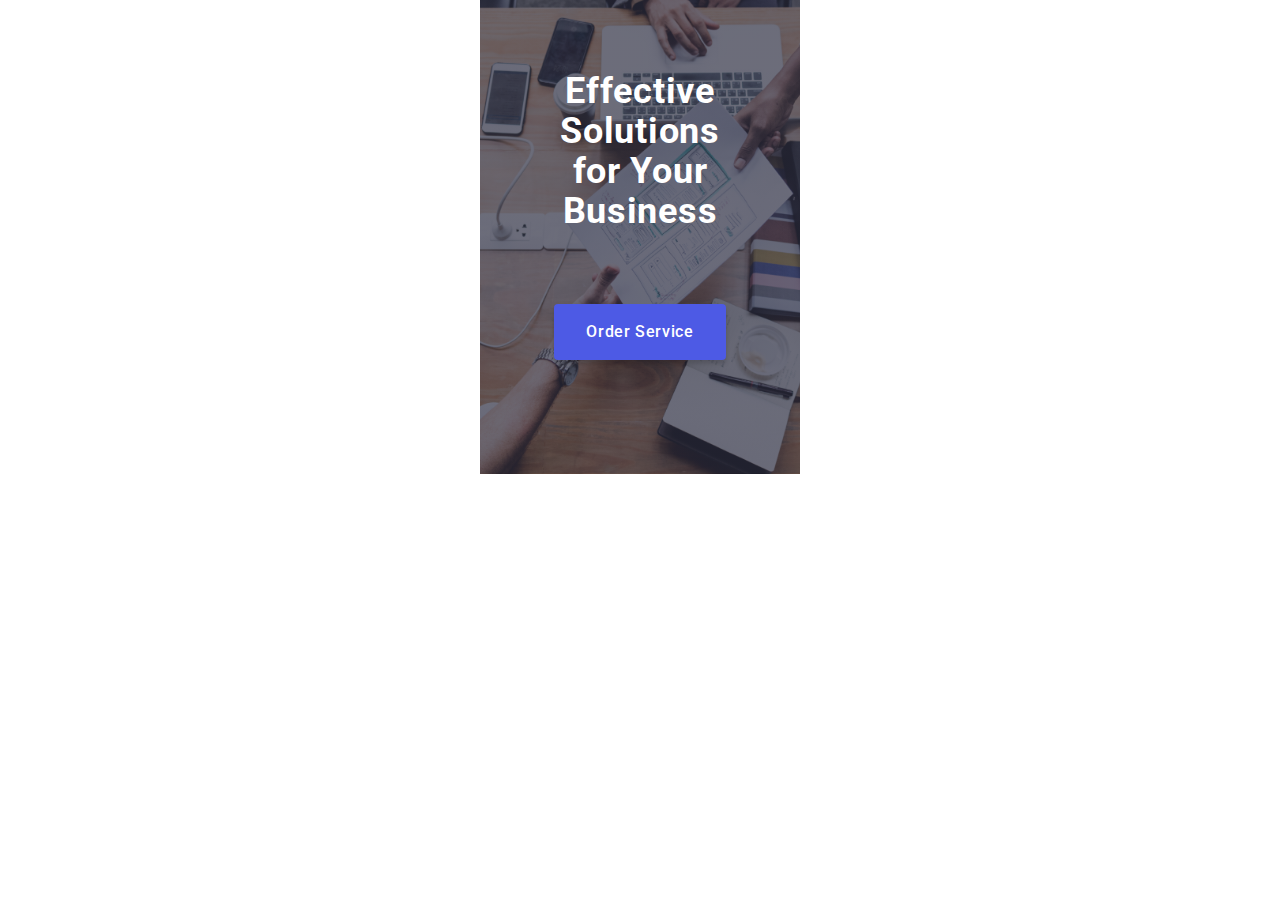
<file: index.html>
<!DOCTYPE html>
<html lang="en">
  <head>
    <meta charset="UTF-8" />
    <meta name="viewport" content="width=device-width, initial-scale=1.0" />
    <link
      rel="stylesheet"
      href="https://cdn.jsdelivr.net/npm/modern-normalize@2.0.0/modern-normalize.min.css"
    />
    <link rel="preconnect" href="https://fonts.googleapis.com" />
    <link rel="preconnect" href="https://fonts.gstatic.com" crossorigin />
    <link
      href="https://fonts.googleapis.com/css2?family=Raleway:wght@700&family=Roboto:wght@400;500;700&display=swap"
      rel="stylesheet"
    />
    <link rel="stylesheet" href="./css/styles.css" />
    <title>WEBSTUDIO</title>
  </head>
  <body>
    <!-- <header class="header">
      <div class="container">
        <nav class="navigation">
          <a class="logo" href="./index.html"
            >Web<span class="logo-studio">Studio</span></a
          >
          <button><a href="./images/icons.svg#header-menu"></a></button>
          <ul class="navigation-list">
            <li class="navigation-item">
              <a class="navigation-link navigation-lin" href="./index.html"
                >Studio</a
              >
            </li>
            <li class="navigation-item">
              <a class="navigation-link" href="">Portfolio</a>
            </li>
            <li class="navigation-item">
              <a class="navigation-link" href="">Contacts</a>
            </li>
          </ul>
        </nav>

        <address class="address">
          <ul class="address-list">
            <li class="address-item">
              <a class="address-link" href="mailto:info@devstudio.com"
                >info@devstudio.com</a
              >
            </li>
            <li class="address-item">
              <a class="address-link" href="tel:+110001111111"
                >+11 (000) 111-11-11</a
              >
            </li>
          </ul>
        </address>
      </div>
    </header> -->
    <main>
      <section class="hero">
        <div class="hero-container">
          <h1 class="hero-title">Effective Solutions for Your Business</h1>
          <button class="hero-button" type="button">Order Service</button>
        </div>
      </section>
      <!-- <section class="about-us section">
        <div class="container">
          <h2 class="about-us-title visually-hidden">About us</h2>
          <ul class="about-us-list">
            <li class="about-us-item">
              <div class="conteiner-icon">
                <svg class="icon-antenna" width="64" height="64">
                  <use href="./images/icons.svg#icon-antenna-1"></use>
                </svg>
              </div>
              <h3 class="feature-name">Strategy</h3>
              <p class="feature-descr">
                Our goal is to identify the business problem to walk away with
                the perfect and creative solution.
              </p>
            </li>

            <li class="about-us-item">
              <div class="conteiner-icon">
                <svg class="icon-antenna" width="64" height="64">
                  <use href="./images/icons.svg#icon-clock-1"></use>
                </svg>
              </div>
              <h3 class="feature-name">Punctuality</h3>
              <p class="feature-descr">
                Bring the key message to the brand's audience for the best price
                within the shortest possible time.
              </p>
            </li>

            <li class="about-us-item">
              <div class="conteiner-icon">
                <svg class="icon-antenna" width="64" height="64">
                  <use href="./images/icons.svg#icon-diagram-1"></use>
                </svg>
              </div>
              <h3 class="feature-name">Diligence</h3>
              <p class="feature-descr">
                Research and confirm brands that present the strongest digital
                growth opportunities and minimize risk.
              </p>
            </li>

            <li class="about-us-item">
              <div class="conteiner-icon">
                <svg class="icon-antenna" width="64" height="64">
                  <use href="./images/icons.svg#icon-astronaut-1"></use>
                </svg>
              </div>
              <h3 class="feature-name">Technologies</h3>
              <p class="feature-descr">
                Design practice focused on digital experiences. We bring forth a
                deep passion for problem-solving.
              </p>
            </li>
          </ul>
        </div>
      </section> -->

      <!-- <section class="section sec-team">
        <div class="container">
          <h2 class="sec-team-title">Our Team</h2>
          <ul class="sec-team-list-member">
            <li class="sec-team-item-member">
              <img
                class="sec-team-member-img"
                src="./images/member1.jpg"
                alt="Mark Guerrero"
                width="264"
                height="260"
              />
              <div class="conteiner-name-prof">
                <h3 class="sec-team-member-name">Mark Guerrero</h3>
                <p class="sec-prof-team-member">Product Designer</p>
                <ul class="social-list-link">
                  <li class="social-icon-link">
                    <a href="" class="svg-link sec-three-svg"
                      ><svg class="sec-two-svg" width="16" height="16">
                        <use href="./images/icons.svg#icon-Ellipse1"></use></svg
                    ></a>
                  </li>
                  <li class="social-icon-link">
                    <a href="" class="svg-link sec-three-svg"
                      ><svg class="sec-two-svg" width="16" height="16">
                        <use href="./images/icons.svg#icon-Ellipse2"></use></svg
                    ></a>
                  </li>
                  <li class="social-icon-link">
                    <a href="" class="svg-link sec-three-svg"
                      ><svg class="sec-two-svg" width="16" height="16">
                        <use href="./images/icons.svg#icon-Ellipse3"></use></svg
                    ></a>
                  </li>
                  <li class="social-icon-link">
                    <a href="" class="svg-link sec-three-svg"
                      ><svg class="sec-two-svg" width="16" height="16">
                        <use href="./images/icons.svg#icon-Ellipse4"></use></svg
                    ></a>
                  </li>
                </ul>
              </div>
            </li>
            <li class="sec-team-item-member">
              <img
                class="sec-team-member-img"
                src="./images/member2.jpg"
                alt="Tom Ford"
                width="264"
                height="260"
              />
              <div class="conteiner-name-prof">
                <h3 class="sec-team-member-name">Tom Ford</h3>
                <p class="sec-prof-team-member">Frontend Developer</p>
                <ul class="social-list-link">
                  <li class="social-icon-link">
                    <a href="" class="svg-link sec-three-svg"
                      ><svg class="sec-two-svg" width="16" height="16">
                        <use href="./images/icons.svg#icon-Ellipse1"></use></svg
                    ></a>
                  </li>
                  <li class="social-icon-link">
                    <a href="" class="svg-link sec-three-svg"
                      ><svg class="sec-two-svg" width="16" height="16">
                        <use href="./images/icons.svg#icon-Ellipse2"></use></svg
                    ></a>
                  </li>
                  <li class="social-icon-link">
                    <a href="" class="svg-link sec-three-svg"
                      ><svg class="sec-two-svg" width="16" height="16">
                        <use href="./images/icons.svg#icon-Ellipse3"></use></svg
                    ></a>
                  </li>
                  <li class="social-icon-link">
                    <a href="" class="svg-link sec-three-svg"
                      ><svg class="sec-two-svg" width="16" height="16">
                        <use href="./images/icons.svg#icon-Ellipse4"></use></svg
                    ></a>
                  </li>
                </ul>
              </div>
            </li>
            <li class="sec-team-item-member">
              <img
                class="sec-team-member-img"
                src="./images/member3.jpg"
                alt="Camila Garcia"
                width="264"
                height="260"
              />
              <div class="conteiner-name-prof">
                <h3 class="sec-team-member-name">Camila Garcia</h3>
                <p class="sec-prof-team-member">Marketing</p>
                <ul class="social-list-link">
                  <li class="social-icon-link">
                    <a href="" class="svg-link sec-three-svg"
                      ><svg class="sec-two-svg" width="16" height="16">
                        <use href="./images/icons.svg#icon-Ellipse1"></use></svg
                    ></a>
                  </li>
                  <li class="social-icon-link">
                    <a href="" class="svg-link sec-three-svg"
                      ><svg class="sec-two-svg" width="16" height="16">
                        <use href="./images/icons.svg#icon-Ellipse2"></use></svg
                    ></a>
                  </li>
                  <li class="social-icon-link">
                    <a href="" class="svg-link sec-three-svg"
                      ><svg class="sec-two-svg" width="16" height="16">
                        <use href="./images/icons.svg#icon-Ellipse3"></use></svg
                    ></a>
                  </li>
                  <li class="social-icon-link">
                    <a href="" class="svg-link sec-three-svg"
                      ><svg class="sec-two-svg" width="16" height="16">
                        <use href="./images/icons.svg#icon-Ellipse4"></use></svg
                    ></a>
                  </li>
                </ul>
              </div>
            </li>
            <li class="sec-team-item-member">
              <img
                class="sec-team-member-img"
                src="./images/member4.jpg"
                alt="Daniel Wilson"
                width="264"
                height="260"
              />
              <div class="conteiner-name-prof">
                <h3 class="sec-team-member-name">Daniel Wilson</h3>
                <p class="sec-prof-team-member">UI Designer</p>
                <ul class="social-list-link">
                  <li class="social-icon-link">
                    <a href="" class="svg-link sec-three-svg"
                      ><svg class="sec-two-svg" width="16" height="16">
                        <use href="./images/icons.svg#icon-Ellipse1"></use></svg
                    ></a>
                  </li>
                  <li class="social-icon-link">
                    <a href="" class="svg-link sec-three-svg"
                      ><svg class="sec-two-svg" width="16" height="16">
                        <use href="./images/icons.svg#icon-Ellipse2"></use></svg
                    ></a>
                  </li>
                  <li class="social-icon-link">
                    <a href="" class="svg-link sec-three-svg"
                      ><svg class="sec-two-svg" width="16" height="16">
                        <use href="./images/icons.svg#icon-Ellipse3"></use></svg
                    ></a>
                  </li>
                  <li class="social-icon-link">
                    <a href="" class="svg-link sec-three-svg"
                      ><svg class="sec-two-svg" width="16" height="16">
                        <use href="./images/icons.svg#icon-Ellipse4"></use></svg
                    ></a>
                  </li>
                </ul>
              </div>
            </li>
          </ul>
        </div>
      </section> -->
      <!-- <section class="section sec-portfolio">
        <div class="container">
          <h2 class="sec-portfolio-title">Our Portfolio</h2>
          <ul class="sec-portfolio-list">
            <li class="sec-portfolio-item">
              <div class="box">
                <img
                  class="sec-potfolio-img"
                  src="./images/portfolio1.jpg"
                  alt="Banking App"
                  width="360"
                  height="300"
                />
                <p class="overlay-content overlay">
                  14 Stylish and User-Friendly App Design Concepts · Task
                  Manager App · Calorie Tracker App · Exotic Fruit Ecommerce App
                  · Cloud Storage App
                </p>
              </div>
              <div class="conteiner-name-portf">
                <h3 class="sec-portfolio-name">Banking App</h3>
                <p class="sec-portfolio-type">App</p>
              </div>
            </li>
            <li class="sec-portfolio-item">
              <div class="box">
                <img
                  class="sec-potfolio-img"
                  src="./images/portfolio2.jpg"
                  alt="Cashless Payment"
                  width="360"
                  height="300"
                />
                <p class="overlay-content overlay">
                  14 Stylish and User-Friendly App Design Concepts · Task
                  Manager App · Calorie Tracker App · Exotic Fruit Ecommerce App
                  · Cloud Storage App
                </p>
              </div>

              <div class="conteiner-name-portf">
                <h3 class="sec-portfolio-name">Cashless Payment</h3>
                <p class="sec-portfolio-type">Marketing</p>
              </div>
            </li>
            <li class="sec-portfolio-item">
              <div class="box">
                <img
                  class="sec-potfolio-img"
                  src="./images/portfolio3.jpg"
                  alt="Meditation App"
                  width="360"
                  height="300"
                />
                <p class="overlay-content overlay">
                  14 Stylish and User-Friendly App Design Concepts · Task
                  Manager App · Calorie Tracker App · Exotic Fruit Ecommerce App
                  · Cloud Storage App
                </p>
              </div>
              <div class="conteiner-name-portf">
                <h3 class="sec-portfolio-name">Meditation App</h3>
                <p class="sec-portfolio-type">App</p>
              </div>
            </li>
            <li class="sec-portfolio-item">
              <div class="box">
                <img
                  class="sec-potfolio-img"
                  src="./images/portfolio4.jpg"
                  alt="Taxi Service"
                  width="360"
                  height="300"
                />
                <p class="overlay-content overlay">
                  14 Stylish and User-Friendly App Design Concepts · Task
                  Manager App · Calorie Tracker App · Exotic Fruit Ecommerce App
                  · Cloud Storage App
                </p>
              </div>
              <div class="conteiner-name-portf">
                <h3 class="sec-portfolio-name">Taxi Service</h3>
                <p class="sec-portfolio-type">Marketing</p>
              </div>
            </li>
            <li class="sec-portfolio-item">
              <div class="box">
                <img
                  class="sec-potfolio-img"
                  src="./images/portfolio5.jpg"
                  alt="Screen Illustrations"
                  width="360"
                  height="300"
                />
                <p class="overlay-content overlay">
                  14 Stylish and User-Friendly App Design Concepts · Task
                  Manager App · Calorie Tracker App · Exotic Fruit Ecommerce App
                  · Cloud Storage App
                </p>
              </div>
              <div class="conteiner-name-portf">
                <h3 class="sec-portfolio-name">Screen Illustrations</h3>
                <p class="sec-portfolio-type">Design</p>
              </div>
            </li>
            <li class="sec-portfolio-item">
              <div class="box">
                <img
                  class="sec-potfolio-img"
                  src="./images/portfolio6.jpg"
                  alt="Online Courses"
                  width="360"
                  height="300"
                />
                <p class="overlay-content overlay">
                  14 Stylish and User-Friendly App Design Concepts · Task
                  Manager App · Calorie Tracker App · Exotic Fruit Ecommerce App
                  · Cloud Storage App
                </p>
              </div>
              <div class="conteiner-name-portf">
                <h3 class="sec-portfolio-name">Online Courses</h3>
                <p class="sec-portfolio-type">Marketing</p>
              </div>
            </li>
          </ul>
        </div>
      </section>  -->
    </main>
    <!-- <footer class="footer">
      <div class="container footer-conteiner">
        <div class="container-footer-logo-list">
          <div class="footer-conteiner-logo">
            <a class="logo logo-a" href="./index.html"
              >Web<span class="footer-logo-studio">Studio</span></a
            >
            <p class="footer-descr">
              Increase the flow of customers and sales for your business with
              digital marketing & growth solutions.
            </p>
          </div>
          <div class="footer-social-list">
            <p class="p-social">Social media</p>
            <ul class="footer-social-list-link">
              <li class="social-icon-link">
                <a href="" class="svg-link footer-svg-link"
                  ><svg class="footer-svg" width="24" height="24">
                    <use href="./images/icons.svg#icon-Ellipse5"></use></svg
                ></a>
              </li>
              <li class="social-icon-link">
                <a href="" class="svg-link footer-svg-link"
                  ><svg class="footer-svg" width="24" height="24">
                    <use href="./images/icons.svg#icon-Ellipse6"></use></svg
                ></a>
              </li>
              <li class="social-icon-link">
                <a href="" class="svg-link footer-svg-link"
                  ><svg class="footer-svg" width="24" height="24">
                    <use href="./images/icons.svg#icon-Ellipse7"></use></svg
                ></a>
              </li>
              <li class="social-icon-link">
                <a href="" class="svg-link footer-svg-link"
                  ><svg class="footer-svg" width="24" height="24">
                    <use href="./images/icons.svg#icon-Ellipse8"></use></svg
                ></a>
              </li>
            </ul>
          </div>
        </div>
        <div class="footer-subscribe">
          <p class="footer-cuption-sub">Subscribe</p>
          <form class="footer-form-sub">
            <label class="label-sub" for="footer-email">
              <input
                class="input-sub"
                type="email"
                name="footer-email"
                placeholder="E-mail"
                id="footer-email"
            /></label>

            <button class="btm-sub" type="submit">
              Subscribe
              <svg class="icon-btm-sub" width="24" height="24">
                <use href="./images/icons.svg#icon-Ellipse16"></use>
              </svg>
            </button>
          </form>
        </div>
      </div>
    </footer> -->
    <div class="backdrop s-open">
      <div class="modal">
        <button class="modal-close-btn" type="button">
          <svg class="svg-close" width="8" height="8">
            <use
              class="modal-close-icon"
              href="./images/icons.svg#icon-Ellipse9"
            ></use>
            <use
              class="modal-open-icon"
              href="./images/icons.svg#icon-Ellipse15"
            ></use>
          </svg>
        </button>
        <p class="modal-title">Leave your contacts and we will call you back</p>

        <form class="modal-form">
          <div class="modal-field">
            <label for="user-name" class="modal-label">Name</label>
            <div class="modal-input-wrap">
              <input
                type="text"
                class="modal-input"
                name="user-name"
                id="user-name"
              />
              <svg class="modal-field-icon" width="18" height="24">
                <use
                  class="use-svg-input"
                  href="./images/icons.svg#icon-person"
                ></use>
              </svg>
            </div>
          </div>

          <div class="modal-field">
            <label for="user-phone" class="modal-label">Phone </label>
            <div class="modal-input-wrap">
              <input
                type="tel"
                class="modal-input"
                name="user-phone"
                id="user-phone"
              />
              <svg class="modal-field-icon" width="18" height="24">
                <use href="./images/icons.svg#user_tel"></use>
              </svg>
            </div>
          </div>

          <div class="modal-field">
            <label for="user-email" class="modal-label">Email </label>
            <div class="modal-input-wrap">
              <input
                type="email"
                class="modal-input"
                name="user-email"
                id="user-email"
              />
              <svg class="modal-field-icon" width="18" height="24">
                <use href="./images/icons.svg#user_email"></use>
              </svg>
            </div>
          </div>
          <div class="modal-field modal-field-last">
            <label for="user-comment" class="modal-label"> Comment </label>
            <textarea
              class="modal-input comment"
              name="user-comment"
              id="user-comment"
              placeholder="Text input"
            ></textarea>
          </div>
          <div class="conteiner-checkbox">
            <input
              class="visually-hidden input-check"
              id="user-privacy"
              name="user-privacy"
              type="checkbox"
              value="true"
            /><label for="user-privacy" class="modal-privacy"
              ><span class="span-ckeckbox"
                ><svg class="icon-checkbox" width="10" height="8">
                  <use
                    href="./images/icons.svg#icon-Ellipse14"
                  ></use></svg></span
              >I accept the terms and conditions of the
              <a class="privacy-policy" href="">Privacy Policy</a></label
            >
          </div>

          <button class="btn-send" type="submit">Send</button>
        </form>
        <!-- <label><span></span>I accept the terms and conditions of the Privacy Policy</label> -->
      </div>
    </div>
  </body>
</html>
</file>
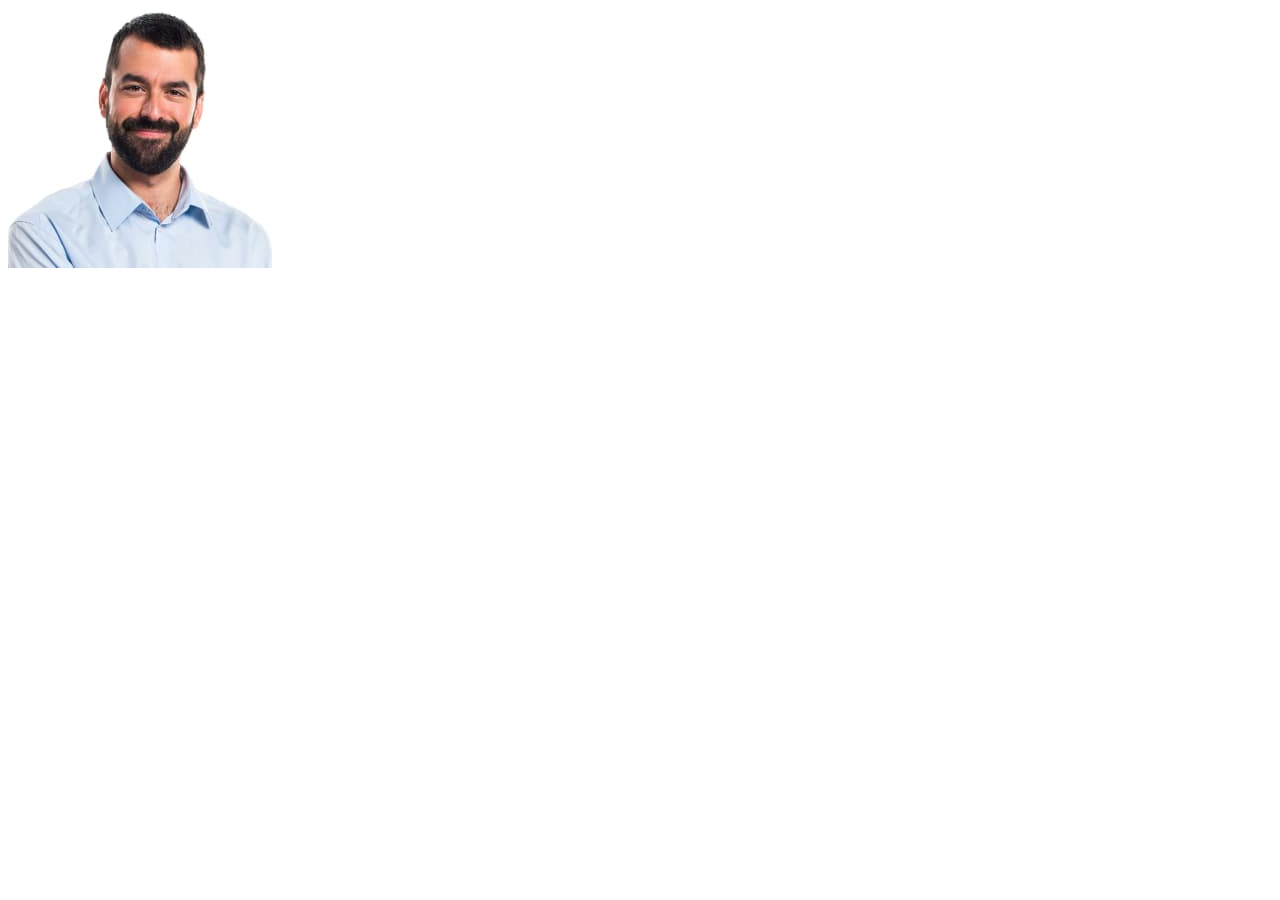
<file: ind.html>
<!DOCTYPE html>
<html lang="en">
  <head>
    <meta charset="UTF-8" />
    <meta name="viewport" content="width=device-width, initial-scale=1.0" />
    <title>Document</title>
  </head>
  <body>
    <img src="./images/member1.jpg" alt="mem-1" srcset="" />
    <picture></picture>
  </body>
</html>
</file>
<file: css/styles.css>
body {
  font-family: "Raleway", sans-serif;
  font-family: "Roboto", sans-serif;
  background-color: #ffffff;
  color: #434455;
}
:root {
  --iris: #4d5ae5;
  --ocean: #404bbf;
  --navy-blue: #2e2f42;
  --green: #31d0aa;
  --slate: #434455;
  --light-slate: #8e8f99;
  --cornflower: #e7e9fc;
  --cloud: #f4f4fd;
  --navy-blue-modal: rgba(46, 47, 66, 0.4);
  --grey: rgba(46, 47, 66, 0.7);
  --white: #fff;
  --dairy: #fcfcfc;
}
h1,
h2,
h3,
h4,
h5,
h6,
p {
  margin: 0;
}
ul {
  list-style: none;
  margin: 0;
  padding-left: 0;
}
img {
  display: block;
}
a {
  text-decoration: none;
}
.container {
  /* max-width: 1158px; */
  max-width: 320px;
  outline: 1px solid red;
  /* margin: 0 auto;
  padding: 0 15px; */
  padding-left: 16px;
  padding-right: 16px;

  margin-left: auto;
  margin-right: auto;
}

.visually-hidden {
  position: absolute;
  width: 1px;
  height: 1px;
  margin: -1px;
  border: 0;
  padding: 0;
  white-space: nowrap;
  clip-path: inset(100%);
  clip: rect(0 0 0 0);
  overflow: hidden;
}
/* Header */
.header {
  border-bottom: 1px solid #e7e9fc;
  box-shadow: 0px 2px 1px rgba(46, 47, 66, 0.08),
    0px 1px 1px rgba(46, 47, 66, 0.16), 0px 1px 6px rgba(46, 47, 66, 0.08);
}
/* .header {
  border-bottom: 1px solid #e7e9fc;
  max-height: 56px;
  box-shadow: 0 1px 6px 0 rgba(46, 47, 66, 0.08),
    0 1px 1px 0 rgba(46, 47, 66, 0.16), 0 2px 1px 0 rgba(46, 47, 66, 0.08);
  background: #fff;
  display: flex;
} */
header .container {
  display: flex;
}
.navigation {
  font-weight: 500;
  font-size: 16px;
  line-height: 1.5;
  letter-spacing: 0.02em;
  color: #2e2f42;
  display: flex;
  align-items: center;
  margin-right: 332px;
}
.logo {
  font-family: "Raleway", sans-serif;
  font-weight: 700;
  font-size: 18px;
  line-height: 1.17;
  letter-spacing: 0.03em;
  text-transform: uppercase;
  color: #4d5ae5;
  /* margin-right: 76px; */
  padding-top: 16px;
  padding-bottom: 16px;
}
.logo-studio {
  font-family: "Raleway", sans-serif;
  font-weight: 700;
  font-size: 18px;
  line-height: 1.17;
  letter-spacing: 0.03em;
  text-transform: uppercase;
  color: #2e2f42;
}
.navigation-list {
  /* display: flex; */
  display: none;
  gap: 40px;
}

.navigation-item {
}

.navigation-link {
  font-weight: 500;
  font-size: 16px;
  line-height: 1.5;
  letter-spacing: 0.02em;
  color: #2e2f42;
  padding: 24px 0;
  transition: transform 250ms cubic-bezier(0.4, 0, 0.2, 1);
  position: relative;
}
.navigation-link:hover,
.navigation-link:focus {
  color: #404bbf;
  transition: transform 250ms cubic-bezier(0.4, 0, 0.2, 1);
}
.navigation-lin::after {
  content: "";
  position: absolute;
  left: 0;
  bottom: -1px;
  height: 4px;
  border-radius: 2px;
  background: #404bbf;
  transition: transform 250ms cubic-bezier(0.4, 0, 0.2, 1);
  width: 100%;
}
.navigation-lin {
  color: #404bbf;
  transition: color 250ms cubic-bezier(0.4, 0, 0.2, 1);
}
.navigation-link:hover::after,
.navigation-link:focus::after {
  width: 100%;
  color: #404bbf;
  transition: transform 250ms cubic-bezier(0.4, 0, 0.2, 1);
}

.address {
  font-style: normal;
}
.address-list {
  /* display: flex; */
  display: none;
  gap: 40px;
}
.address-item {
}
.address-link {
  font-size: 16px;
  line-height: 1.5;
  letter-spacing: 0.02em;
  color: #434455;
  padding: 24px 0;
  display: block;
  transition: color 250ms cubic-bezier(0.4, 0, 0.2, 1);
}
.address-link:hover,
.address-link:focus {
  color: #404bbf;
  transition: transform 250ms cubic-bezier(0.4, 0, 0.2, 1);
}

/* Section hero */

.hero {
  background: #2e2f42;
  /* padding: 188px 0; */
  padding: 72px 52px;
  background-image: linear-gradient(
      to bottom,
      rgba(46, 47, 66, 0.7),
      rgba(46, 47, 66, 0.7)
    ),
    url(../images/people-office.jpg);
  background-size: cover;
  background-position: center;
  background-repeat: no-repeat;
  /* max-width: 1440px; */
  max-width: 320px;
  margin: 0 auto;
}

.hero-container {
}
.section {
  padding: 120px 0;
}

.hero-title {
  font-weight: 700;
  /* font-size: 56px; */
  font-size: 36px;
  /* line-height: 1.07; */
  line-height: 111%;
  letter-spacing: 0.02em;
  text-align: center;
  color: #fff;
  max-width: 496px;
  margin: 0 auto;
  margin-bottom: 72px;
}
.hero-button {
  background: #4d5ae5;
  cursor: pointer;
  font-weight: 500;
  font-size: 16px;
  line-height: 1.5;
  letter-spacing: 0.04em;
  color: #fff;
  padding: 16px 32px;
  border-radius: 4px;
  display: block;
  margin: 0 auto;
  margin-bottom: 42px;
  box-shadow: 0 4px 4px 0 rgba(0, 0, 0, 0.15);
  min-width: 169px;
  height: 56px;
  border: none;
  transition: background-color 250ms cubic-bezier(0.4, 0, 0.2, 1);
}
.hero-button:hover,
.hero-button:focus {
  background-color: #404bbf;
  transition: transform 250ms cubic-bezier(0.4, 0, 0.2, 1);
}
/* Section About us */
.about-us {
}
.conteiner-icon {
  display: flex;
  align-items: center;
  justify-content: center;
  border: 1px solid #8e8f99;
  border-radius: 4px;
  width: 264px;
  height: 112px;
  margin-bottom: 8px;
  background: #f4f4fd;
  display: none;
}

.about-us-title {
  font-weight: 700;
  font-size: 36px;
  line-height: 1.11111;
  letter-spacing: 0.02em;
  text-transform: capitalize;
  text-align: center;
  color: #2e2f42;
}
.about-us-list {
  display: flex;
  /* display: inline-block; */
  gap: 72px;
  flex-direction: column;
}
.about-us-item {
  /* width: 264px; */

  /* height: 104px; */
}
.feature-name {
  /* font-weight: 500;
  font-size: 20px;
  line-height: 1.2;
  letter-spacing: 0.02em;
  color: #2e2f42;
   */
  font-weight: 700;
  font-size: 36px;
  line-height: 111%;
  letter-spacing: 0.02em;
  text-align: center;
  color: #2e2f42;
  margin-bottom: 8px;
}
.feature-descr {
  /* font-weight: 400;
  font-size: 16px;
  line-height: 1.5;
  letter-spacing: 0.02em;
  color: #434455; */
  font-weight: 500;
  font-size: 16px;
  line-height: 150%;
  letter-spacing: 0.02em;
  color: #434455;
}
/* Section Our Team */

.sec-team {
  background: #f4f4fd;
  /* padding-top: 96px; */
}
.sec-team-title {
  font-weight: 700;
  font-size: 36px;
  line-height: 1.11;
  letter-spacing: 0.02em;
  text-transform: capitalize;
  text-align: center;
  color: #2e2f42;
  margin-bottom: 72px;
}
.sec-team-list-member {
  display: flex;
  flex-direction: column;
  align-items: center;
  gap: 72px;
  transition: background-color 250ms cubic-bezier(0.4, 0, 0.2, 1);
}
.sec-team-item-member {
  background: #fff;
  border-radius: 0px 0px 4px 4px;
  box-shadow: 0 2px 1px 0 rgba(46, 47, 66, 0.08),
    0 1px 1px 0 rgba(46, 47, 66, 0.16), 0 1px 6px 0 rgba(46, 47, 66, 0.08);
  /* padding: 0px 0px 32px 0px; */
  width: 264px;
  height: 428px;
}
.sec-team-member-img {
}
.conteiner-name-prof {
  padding: 32px 0;
}
.sec-team-member-name {
  font-weight: 500;
  font-size: 20px;
  line-height: 1.2;
  letter-spacing: 0.02em;
  text-align: center;
  color: #2e2f42;
  margin-bottom: 8px;
}
.sec-prof-team-member {
  font-size: 16px;
  line-height: 1.5;
  letter-spacing: 0.02em;
  text-align: center;
  color: #434455;
}
.social-list-link {
  display: flex;
  align-items: center;
  justify-content: center;
  gap: 24px;
  margin-top: 8px;
}
.sec-two-svg {
  fill: #f4f4fd;
}
.sec-three-svg {
  transition: background-color 250ms cubic-bezier(0.4, 0, 0.2, 1);
}
.sec-three-svg:hover,
.sec-three-svg:focus {
  background-color: #404bbf;
  transition: background-color 250ms cubic-bezier(0.4, 0, 0.2, 1);
}

/* Section Portfolio */
.section {
}
.sec-portfolio {
}
.sec-portfolio-title {
  font-weight: 700;
  font-size: 36px;
  line-height: 1.11;
  letter-spacing: 0.02em;
  text-transform: capitalize;
  text-align: center;
  color: #2e2f42;
  margin-bottom: 72px;
}
.sec-portfolio-list {
  display: flex;
  flex-direction: column;
  align-items: center;
  flex-wrap: wrap;
  column-gap: 24px;
  row-gap: 48px;
}
.sec-portfolio-item {
  background: #fff;
  transition: box-shadow 250ms cubic-bezier(0.4, 0, 0.2, 1);
  width: 288px;
}
.sec-potfolio-img {
  position: relative;
}
.box {
  position: relative;
  overflow: hidden;
}
.overlay {
  position: absolute;
  top: 0;
  width: 100%;
  height: 100%;
  transform: translateY(100%);
  background-color: var(--iris);
  padding: 40px 32px;
  font-size: 16px;
  line-height: 150%;
  letter-spacing: 0.02em;
  color: var(--cloud);
  transition: transform 250ms cubic-bezier(0.4, 0, 0.2, 1);
}
/* .overlay-content {
  font-size: 16px;
  line-height: 150%;
  letter-spacing: 0.02em;
  color: var(--cloud);
} */
.sec-portfolio-item:hover p {
  transform: translateY(0);
  transition: transform 250ms cubic-bezier(0.4, 0, 0.2, 1);
}
.sec-portfolio-item:hover {
  box-shadow: 0 2px 1px 0 rgba(46, 47, 66, 0.08),
    0 1px 1px 0 rgba(46, 47, 66, 0.16), 0 1px 6px 0 rgba(46, 47, 66, 0.08);
  transition: transform 250ms cubic-bezier(0.4, 0, 0.2, 1);
}
.conteiner-name-portf {
  border-bottom: 1px solid #e7e9fc;
  border-left: 1px solid #e7e9fc;
  border-right: 1px solid #e7e9fc;
  padding: 32px 16px;
}
.sec-portfolio-name {
  font-weight: 500;
  font-size: 20px;
  line-height: 1.2;
  letter-spacing: 0.02em;
  color: #2e2f42;
  margin-bottom: 8px;
}
.sec-portfolio-type {
  font-size: 16px;
  line-height: 1.5;
  letter-spacing: 0.02em;
  color: #434455;
  transition: transform 250ms cubic-bezier(0.4, 0, 0.2, 1);
}
/* Modal */

.backdrop {
  position: fixed;
  width: 100%;
  height: 100%;
  top: 0;
  left: 0;
  background-color: rgba(46, 47, 66, 0.4);
  opacity: 0;
  transition: opacity 250ms cubic-bezier(0.4, 0, 0.2, 1),
    visibility 250ms cubic-bezier(0.4, 0, 0.2, 1);
  visibility: hidden;
  pointer-events: none;
}
.modal {
  position: absolute;
  top: 50%;
  left: 50%;
  padding: 72px 24px 24px 24px;
  transform: translate(-50%, -50%);
  border-radius: 4px;
  width: 408px;
  min-height: 584px;
  box-shadow: 0 1px 1px 0 rgba(0, 0, 0, 0.14), 0 1px 3px 0 rgba(0, 0, 0, 0.12),
    0 2px 1px 0 rgba(0, 0, 0, 0.2);
  background: var(--dairy);
  transition: transform 250ms cubic-bezier(0.4, 0, 0.2, 1);
}
.modal-close-btn {
  display: flex;
  align-items: center;
  justify-content: center;
  background-color: #e7e9fc;
  position: absolute;
  border-radius: 50%;
  border: 1px solid rgba(0, 0, 0, 0.1);
  width: 24px;
  height: 24px;
  top: 24px;
  right: 24px;
  padding: 0;
  cursor: pointer;
  transition: background-color 250ms cubic-bezier(0.4, 0, 0.2, 1),
    border 250ms cubic-bezier(0.4, 0, 0.2, 1);
}
.modal-close-btn:hover,
.modal-close-btn:focus {
  border: none;
  background-color: #404bbf;
  transition: background-color 250ms cubic-bezier(0.4, 0, 0.2, 1);
  fill: #ffffff;
}
.svg-close {
  transition: fill 250ms cubic-bezier(0.4, 0, 0.2, 1);
}
.modal-close-icon {
  opacity: 1;
}
.modal-open-icon {
  opacity: 0;
}
.modal-close-btn:hover .modal-close-icon,
.modal-close-btn:focus .modal-close-icon {
  opacity: 0;
}
.modal-close-btn:hover .modal-open-icon,
.modal-close-btn:focus .modal-open-icon {
  transition: transform 250ms cubic-bezier(0.4, 0, 0.2, 1);
  opacity: 1;
}
.modal-title {
  font-weight: 500;
  font-size: 16px;
  line-height: 150%;
  margin-bottom: 16px;
  letter-spacing: 0.02em;
  text-align: center;
  color: var(--navy-blue);
}
.modal-form {
}
.modal-field {
  margin-bottom: 8px;
}
.modal-field-last {
  margin-bottom: 16px;
}
.modal-input-wrap {
  position: relative;
}
.modal-input {
  width: 100%;
  border: 1px solid var(--navy-blue-modal);
  border-radius: 4px;
  height: 40px;
  outline: transparent;
  padding-left: 38px;
  background-color: transparent;
  transition: border-color 250ms cubic-bezier(0.4, 0, 0.2, 1);
}
.modal-field-icon {
  position: absolute;
  left: 16px;
  top: 50%;
  transform: translateY(-50%);
  fill: #000;
  transition: fill 250ms cubic-bezier(0.4, 0, 0.2, 1);
}
.modal-input:focus {
  border: 1px solid #4d5ae5;
  transition: transform 250ms cubic-bezier(0.4, 0, 0.2, 1);
}
.modal-input:focus + .modal-field-icon {
  transition: transform 250ms cubic-bezier(0.4, 0, 0.2, 1);
  fill: #4d5ae5;
}

.comment {
  padding: 8px 16px;
  font-size: 12px;
  line-height: 117%;
  letter-spacing: 0.04em;
  color: rgba(46, 47, 66, 0.4);
  border: 1px solid rgba(46, 47, 66, 0.4);
  border-radius: 4px;
  width: 360px;
  height: 120px;
  resize: none;
  transition: border-color 250ms cubic-bezier(0.4, 0, 0.2, 1);
  background-color: transparent;
}
.conteiner-checkbox {
  margin-bottom: 24px;
}
.input-check:active {
  fill: #404bbf;
}

.modal-privacy {
  display: block;
  font-size: 12px;
  line-height: 117%;
  letter-spacing: 0.04em;
  color: #8e8f99;
  user-select: none;
}
.icon-checkbox {
  opacity: 0;
  /* width: 18px;
  height: 24px;
  margin-bottom: 16px;
  transition: fill 250ms cubic-bezier(0.4, 0, 0.2, 1); */
}
input:checked + .span-checkbox {
  fill: #f4f4fd;
}
.input-check:checked + .modal-privacy .span-checkbox .icon-checkbox {
  fill: #f4f4fd;
}
input:checked + .modal-privacy .span-checkbox {
  background-color: #404bbf;
  border: none;
  fill: #f4f4fd;
}
.input-check:checked + .modal-privacy .span-checkbox .icon-checkbox {
  opacity: 1;
}
.privacy-policy {
  line-height: 133%;
  text-decoration: underline;
  text-decoration-skip-ink: none;
  color: #4d5ae5;
}
.btn-send {
  display: block;
  border-radius: 4px;
  padding: 16px 32px;
  min-width: 169px;
  height: 56px;
  box-shadow: 0 4px 4px 0 rgba(0, 0, 0, 0.15);
  background: #4d5ae5;
  font-weight: 500;
  font-size: 16px;
  line-height: 150%;
  letter-spacing: 0.04em;
  text-align: center;
  color: #fff;
  border: none;
  margin: 0 auto;
  cursor: pointer;
  transition: background-color 250ms cubic-bezier(0.4, 0, 0.2, 1);
}
.span-ckeckbox {
  display: inline-flex;
  justify-content: center;
  align-items: center;
  width: 16px;
  height: 16px;
  border-radius: 2px;
  border: 1px solid rgba(46, 47, 66, 0.4);
  margin-right: 8px;
  transition: background-color 250ms cubic-bezier(0.4, 0, 0.2, 1),
    border 250ms cubic-bezier(0.4, 0, 0.2, 1),
    fill 250ms cubic-bezier(0.4, 0, 0.2, 1);
  fill: transparent;
}
.modal-label {
  display: block;
  margin-bottom: 4px;
  font-size: 12px;
  letter-spacing: 0.04em;
  line-height: 1.17;
  color: var(--light-slate);
}

/* Footer */
.footer {
  background: #2e2f42;
  padding: 100px 0;
}
.logo-a {
  display: flex;
  justify-content: center;
  /* display: inline-block; */
}
.footer-logo {
}
.footer-logo-studio {
  font-family: "Raleway", sans-serif;
  font-weight: 700;
  font-size: 18px;
  line-height: 1.16667;
  letter-spacing: 0.03em;
  text-transform: uppercase;
  color: #f4f4fd;
}
.footer-descr {
  font-size: 16px;
  line-height: 1.5;
  letter-spacing: 0.02em;
  color: #f4f4fd;
  max-width: 264px;
  margin-bottom: 16px;
}
.footer-conteiner {
  display: flex;
  flex-direction: column;
  align-items: baseline;
  gap: 72px;
}
.footer-social-list-link {
  display: flex;
  gap: 16px;
  align-items: center;
  min-width: 208px;
  /* margin-top: 16px; */
}

.p-social {
  font-weight: 500;
  font-size: 16px;
  line-height: 150%;
  letter-spacing: 0.02em;
  color: #ffffff;
  margin-bottom: 16px;
}
.footer-social-list {
  /* margin-right: 80px; */
  display: flex;
  align-items: center;
  flex-direction: column;
  width: 100%;
}
.social-icon-link {
  width: 40px;
  height: 40px;
  transition: background-color 250ms cubic-bezier(0.4, 0, 0.2, 1);
}
.svg-link {
  width: 100%;
  height: 100%;
  display: flex;
  align-items: center;
  justify-content: center;
  background-color: #4d5ae5;
  border-radius: 50%;
}
.footer-svg-link:hover,
.footer-svg-link:focus {
  background-color: var(--green);
  transition: background-color 250ms cubic-bezier(0.4, 0, 0.2, 1);
}

.footer-conteiner-logo {
  /* margin-right: 120px; */
  width: 288px;
}

.footer-svg {
  fill: #f4f4fd;
}
.footer-subscribe {
  display: flex;
  flex-direction: column;
  align-items: center;
  min-width: 320px;
}
.footer-cuption-sub {
  /* text-align: left; */
  font-weight: 500;
  font-size: 16px;
  line-height: 150%;
  letter-spacing: 0.02em;
  color: #fff;
  margin-bottom: 16px;
}
.footer-form-sub {
  display: flex;
  flex-direction: column;
  align-items: center;
  gap: 16px;
  width: 100%;
}
.label-sub {
  box-shadow: 0 4px 4px 0 rgba(0, 0, 0, 0.15);
  opacity: 0.3;
  width: 100%;
}
.input-sub {
  border: 1px solid #fff;
  border-radius: 4px;
  /* width: 264px; */
  height: 40px;
  box-shadow: 0 4px 4px 0 rgba(0, 0, 0, 0.15);
  padding: 8px 16px;
  background: #2e2f42;
  font-weight: 400;
  font-size: 12px;
  line-height: 200%;
  letter-spacing: 0.04em;
  color: #fff;
  background-color: transparent;
  width: 100%;
}
.input-sub::placeholder {
  font-weight: 400;
  font-size: 12px;
  line-height: 200%;
  letter-spacing: 0.04em;
  color: #fff;
}
.btm-sub {
  display: flex;
  justify-content: center;
  align-items: center;
  border-radius: 4px;
  padding: 8px 24px;
  width: 165px;
  height: 40px;
  background: #4d5ae5;
  font-weight: 500;
  font-size: 16px;
  line-height: 150%;
  letter-spacing: 0.04em;
  text-align: center;
  color: #fff;
  border: none;
  cursor: pointer;
}
.backdrop.is-open {
  opacity: 1;
  visibility: visible;
  pointer-events: initial;
}
svg.icon-btm-sub {
  margin-left: 16px;
}
.conteiner-checkbox {
  margin-bottom: 24px;
}

.modal-privacy {
  display: block;
  font-size: 12px;
  line-height: 117%;
  letter-spacing: 0.04em;
  color: #8e8f99;
  user-select: none;
}

.icon-checkbox {
  opacity: 0;
}

input:checked + .modal-privacy .span-ckeckbox {
  background-color: #404bbf;
  border: none;
}

.input-check:checked + .modal-privacy .span-ckeckbox .icon-checkbox {
  opacity: 1;
}

.span-ckeckbox {
  display: inline-flex;
  justify-content: center;
  align-items: center;
  width: 16px;
  height: 16px;
  border-radius: 2px;
  border: 1px solid rgba(46, 47, 66, 0.4);
  margin-right: 8px;
}

.input-check:checked + .modal-privacy .span-ckeckbox .icon-checkbox {
  opacity: 1;
}

@media screen and (min-width: 768px) {
  .container {
    max-width: 736px;
    padding-left: 0;
    padding-right: 0;
  }
  .about-us-list {
    flex-direction: row;
    flex-wrap: wrap;
    gap: 72px 24px;
  }
  .about-us-item {
    width: calc((100% - 24px) / 2);
  }
  .feature-name {
    text-align: left;
  }
  .sec-team-list-member {
    flex-direction: row;
    flex-wrap: wrap;
    gap: 64px 24px;
    display: flex;
    align-items: center;
    justify-content: center;
  }
  .sec-portfolio-list {
    flex-direction: row;
    flex-wrap: wrap;
    gap: 72px 24px;
  }
  .sec-portfolio-item {
    width: calc((100% - 24px) / 2);
  }
  .footer-conteiner {
    align-items: center;
    justify-content: center;
  }
  .container-footer-logo-list {
    display: flex;
    flex-direction: row;
    gap: 32px 24px;
  }
  .footer-conteiner-logo {
    width: 264px;
  }
  .logo {
    padding-top: 0;
    justify-content: flex-start;
  }
  .logo-a {
  }
  .footer-logo-studio {
  }
  .footer-descr {
  }
  .footer-social-list {
    width: 208px;
    align-items: flex-start;
  }
  .p-social {
  }
  .footer-social-list-link {
  }
  .social-icon-link {
  }
  .svg-link {
  }
  .footer-svg-link {
  }
  .footer-svg {
  }
  .footer-subscribe {
    align-items: flex-start;
    min-width: 453px;
    margin-right: 43px;
  }
  .footer-cuption-sub {
  }
  .footer-form-sub {
    flex-direction: row;
    gap: 24px;
  }
  .label-sub {
  }
  .input-sub {
    width: 264px;
  }
  .btm-sub {
  }
  .icon-btm-sub {
  }
}

@media screen and (min-width: 1158px) {
  .conteiner {
    max-width: ;
  }
}
</file>
